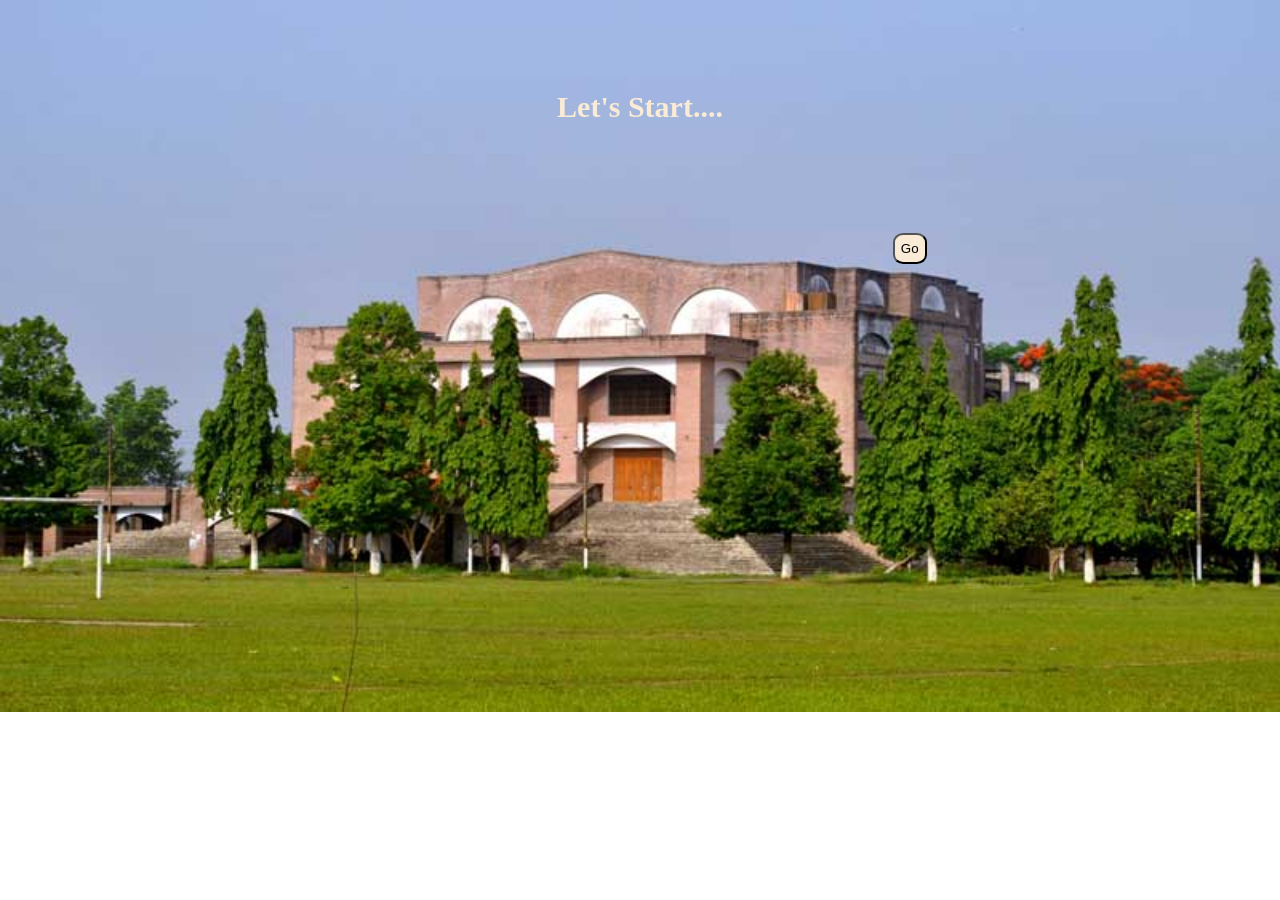
<file: index.html>
<!DOCTYPE html>
<html lang="en">
<head>
    <meta charset="UTF-8">
    <meta name="viewport" content="width=device-width, initial-scale=1.0">
    <title>Document</title>
    <link rel="stylesheet" href="index.css">
</head>
<body>
    <h1> Let's Start....</h1>
    <a href="menu.php" class="kije">
        <button>Go</button>
      </a>
      
</body>
</html>
</file>
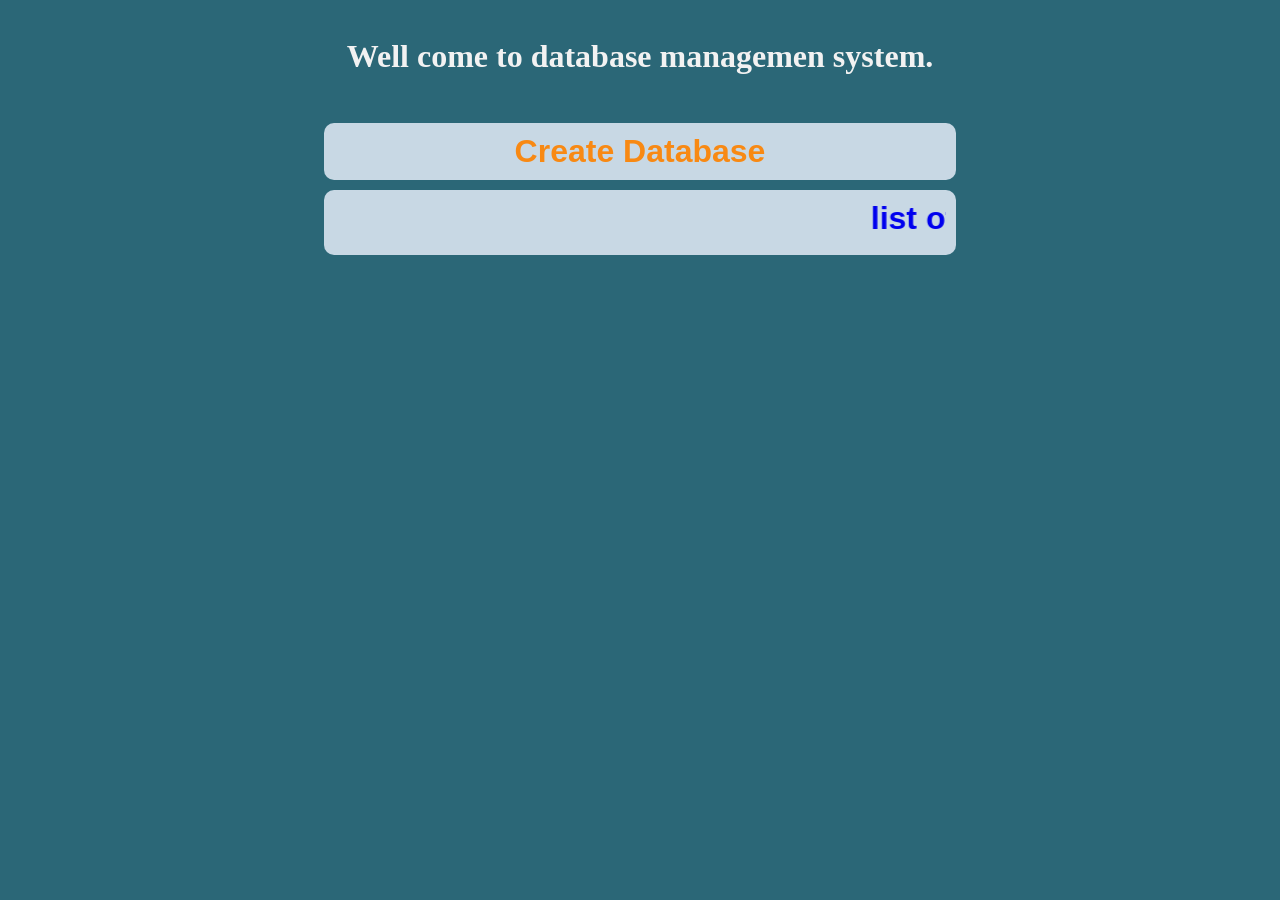
<file: menu.html>
<!DOCTYPE html>
<html lang="en">
<head>
    <meta charset="UTF-8">
    <meta name="viewport" content="width=device-width, initial-scale=1.0">
    <title>Menu</title>
    <link rel="stylesheet" href="menu.css">
</head>
<body>
    <h1>Well come to database managemen system.</h1>
      <a href="create_database.php" class="kije">
        <button>Create Database</button>
      </a>
      <a href="list_of_database.php" class="kije">
        <button onclick = "navigator.vibrate(200)"><marquee>list of Database</button></marquee>
      </a>

</body>
</html>
</file>
<file: index.css>
body
{
    background-image: url('index.jpg');
    background-size: cover;
    background-repeat: no-repeat;
}
h1
{
    color: antiquewhite ;
    font-weight: bold;
    padding-top: 50px;
    font-size: 30px ;
    margin-top: 40px;
    text-align: center;
}
button
{
    margin-left: 70% ;
    margin-top: 7%;
    background-color: antiquewhite;
    padding: 6px ;
    border-radius: 30% ;
}
</file>
<file: menu.css>
body {
    background-color: #2b6777;
}

h1 {
    color: #f2f2f2;
    margin-top: 3%;
    margin-bottom: 3%;
    text-align: center;
}

button {
    font-weight: bold;
    color: #f88913;
    background-color: #c8d8e4;
    font-size: 200%;
    width: 50%;
    padding: 10px;
    margin-top: 10px;
    margin-left: 25%;
    border-radius: 10px;
    border: none;
    transition: background-color 0.3s ease; /* Smooth transition */
}

button:hover {
    background-color: red; /* Changes background to red */
    color: white; /* Optional: Changes text color to white for better contrast */
}
</file>
